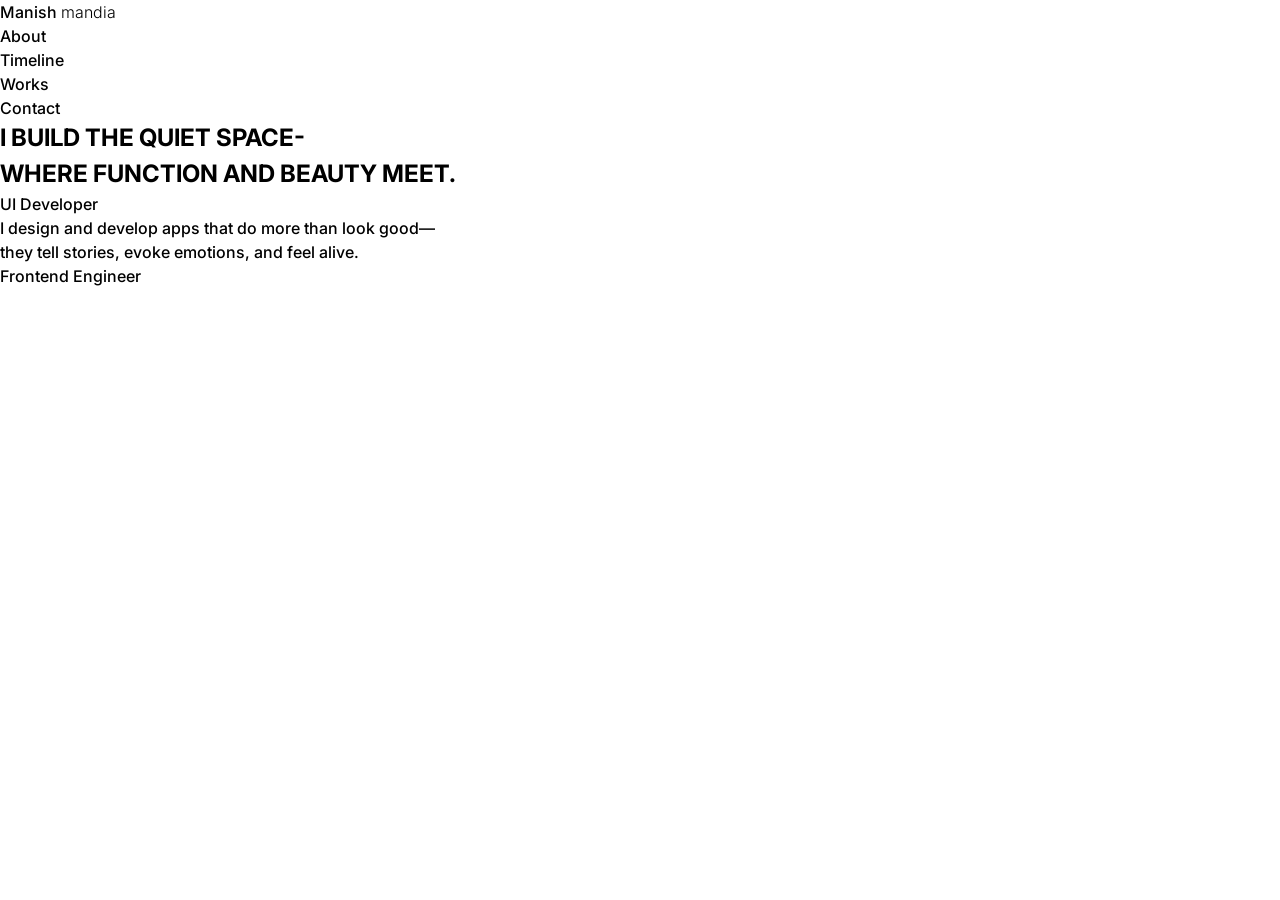
<file: home.html>
<!DOCTYPE html>
<html lang="en">
<head>
    <meta charset="UTF-8">
    <meta name="viewport" content="width=device-width, initial-scale=1.0">
    <title>POSTER</title>

    <link href="https://fonts.googleapis.com/css2?family=Inter:wght@300;400;600&family=Space+Grotesk:wght@500;700&display=swap"
        rel="stylesheet">

    <link rel="stylesheet" href="home_style.css">
    <link rel="stylesheet" href="first.js">

    
</head>
<body>
    <!-- nav bra-->
    <nav class="glass_navbar">
        <div class="logo_wrapper">
            <span class="logo" >
                Manish
                <span style="font-family: Inter; font-weight: 300;">
                    mandia
                </span>
            </span>
        </div>  

        <ul>
            <li><a href="#about">About</a></li>
            <li><a href="#timeline">Timeline</a></li>
            <li><a href="#works">Works</a></li>
            <li><a href="#contacts">Contact</a></li>
        </ul>
    </nav>

    <main>
        <section>
            <div class="hero-layer bg-dark"
                style="background-image: linear-gradient(rgba(10,10,10,0.4),), url('assets/user_foreground.png');">
                <div class="hero-content">
                    <h1>I BUILD THE QUIET SPACE-<br>WHERE FUNCTION AND BEAUTY MEET.</h1>
                </div>
            </div>

            <!-- hero bottom overlay -->

            <div class="hero_ui">

                <div class="bottom-hui">
                    <span class="side">UI Developer</span>
                    <p class="center">I design and develop apps that do more than look good—<br>they tell stories, evoke
                        emotions, and feel alive.
                    </p>
                    <span class="center">Frontend Engineer</span>
                    
                </div>

            </div>
        </section>
    </main>
</body>
</html>
</file>
<file: home_style.css>
/* ============================================================
   MANISH MANDIA — PORTFOLIYO 3.0
   ============================================================ */

/* ---- DESIGN TOKENS ---- */
:root {
    --white: #fff;
    --black: #000;
    --gray-100: #f5f5f5;
    --gray-200: #ececec;
    --gray-400: #c4c4c4;
    --gray-700: #848484;

    --font-display: 'Bebas Neue', sans-serif;
    --font-body: 'Inter', sans-serif;

    --ease-out: cubic-bezier(0.23, 1, 0.32, 1);
    --ease-smooth: cubic-bezier(0.19, 1, 0.22, 1);
    --ease-power: cubic-bezier(0.16, 1, 0.3, 1);
}

/* ---- RESET ---- */
*, *::before, *::after { box-sizing: border-box; margin: 0; padding: 0; }

html {
    font-size: 62.5%;
    min-height: 100%;
    -webkit-font-smoothing: antialiased;
    -moz-osx-font-smoothing: grayscale;
    scroll-behavior: auto;
    scrollbar-gutter: stable;
}

/* Lenis smooth scroll */
html.lenis, html.lenis body { height: auto; }
.lenis.lenis-smooth { scroll-behavior: auto !important; }
.lenis.lenis-smooth [data-lenis-prevent] { overscroll-behavior: contain; }
.lenis.lenis-stopped { overflow: hidden; }

body {
    font-family: var(--font-body);
    font-size: 1.6rem;
    font-weight: 500;
    line-height: 1.5;
    color: var(--black);
    background: var(--white);
    overflow-x: hidden;
}

a { color: inherit; text-decoration: none; }
ul { list-style: none; }
img { max-width: 100%; height: auto; vertical-align: middle; }
button { border: 0; background: none; cursor: pointer; font: inherit; color: inherit; }

/* ---- KEYFRAMES ---- */
@keyframes slideInUp {
    from { transform: translateY(103%); }
    to   { transform: translateY(0); }
}
@keyframes slideOut {
    from { transform: translateY(0); }
    to   { transform: translateY(-104%); }
}
@keyframes marquee {
    from { transform: translateX(0); }
    to   { transform: translateX(-100%); }
}
@keyframes loaderProgress {
    from { transform: scaleX(0); }
    to   { transform: scaleX(1); }
}
@keyframes fadeIn {
    from { opacity: 0; }
    to   { opacity: 1; }
}
@keyframes heroScroll {
    0%, 100% { transform: scaleY(0); transform-origin: top; }
    50%       { transform: scaleY(1); transform-origin: top; }
    51%       { transform-origin: bottom; }
}
@keyframes pulseGlow {
    0%, 100% { box-shadow: 0 0 12px rgba(255,255,255,0.4), 0 0 0 4px rgba(255,255,255,0.1); }
    50%       { box-shadow: 0 0 30px rgba(255,255,255,0.8), 0 0 0 6px rgba(255,255,255,0.2); }
}

/* ---- TYPOGRAPHY SCALE ---- */
.tx-3xl {
    font-family: var(--font-display);
    font-weight: 400;
    font-size: 6.2rem;
    line-height: 0.85;
    letter-spacing: -0.02em;
    text-transform: uppercase;
}
.tx-2xl {
    font-family: var(--font-display);
    font-weight: 400;
    font-size: 4.8rem;
    line-height: 1;
    letter-spacing: -0.02em;
    text-transform: uppercase;
}
.tx-xl {
    font-family: var(--font-display);
    font-weight: 400;
    font-size: 3.4rem;
    line-height: 1;
    letter-spacing: -0.02em;
    text-transform: uppercase;
}
.tx-lg {
    font-family: var(--font-display);
    font-weight: 400;
    font-size: 2.4rem;
    line-height: 1.1;
    letter-spacing: -0.02em;
    text-transform: uppercase;
}
.tx-lsm {
    font-size: 1.2rem;
    font-weight: 700;
    letter-spacing: 0.06em;
    text-transform: uppercase;
}
.section-label {
    font-size: 1.2rem;
    font-weight: 700;
    letter-spacing: 0.15em;
    text-transform: uppercase;
    color: var(--gray-700);
}

/* ---- GRID ---- */
.row {
    position: relative;
    display: grid;
    grid-template-columns: repeat(24, 1fr);
    gap: 0 1.5rem;
    width: 100%;
    max-width: 1600px;
    margin: 0 auto;
    padding: 0 2rem;
}
.row > * { grid-column: auto / span var(--col, 24); }
.col-24 { --col: 24; }

/* ---- LINE REVEAL ---- */
.u-lineWrapper { display: flex; overflow: hidden; }
.u-line {
    display: inline-flex;
    transform: translateY(110%);
    transition: transform 1.3s var(--ease-smooth);
}

/* ---- LOADING STATE ---- */
.is-loading { cursor: wait; pointer-events: none; }
.is-loading body { overflow: hidden; }

/* ============================================================
   LOADER
   ============================================================ */
.o-loader {
    position: fixed;
    top: 0; left: 0;
    z-index: 9999;
    display: flex;
    flex-direction: column;
    align-items: center;
    justify-content: center;
    gap: 3rem;
    width: 100%; height: 100%;
    background: var(--black);
    color: var(--white);
}
.o-loader p {
    font-family: var(--font-display);
    font-size: 8rem;
    line-height: 0.85;
    letter-spacing: 0.05em;
    display: flex;
}
.o-loader_letterWrapper { display: inline-flex; overflow: hidden; }
.o-loader_letter {
    display: inline-block;
    transform: translateY(100%);
    animation: slideInUp 0.8s var(--ease-out) forwards;
    animation-delay: var(--d, 0s);
}
.o-loader_letterWrapper:nth-child(1) .o-loader_letter { --d: 0.10s; }
.o-loader_letterWrapper:nth-child(2) .o-loader_letter { --d: 0.15s; }
.o-loader_letterWrapper:nth-child(3) .o-loader_letter { --d: 0.20s; }
.o-loader_letterWrapper:nth-child(4) .o-loader_letter { --d: 0.25s; }
.o-loader_letterWrapper:nth-child(5) .o-loader_letter { --d: 0.30s; }
.o-loader_letterWrapper:nth-child(6) .o-loader_letter { --d: 0.35s; }
.o-loader_progress {
    width: 120px; height: 2px;
    background: rgba(255,255,255,0.15);
    border-radius: 2px; overflow: hidden;
}
.o-loader_bar {
    width: 100%; height: 100%;
    background: var(--white);
    transform: scaleX(0); transform-origin: left;
    animation: loaderProgress 1.8s var(--ease-out) 0.4s forwards;
}
.o-loader.-hidden {
    opacity: 0; pointer-events: none;
    transition: opacity 0.6s var(--ease-out);
}

/* ============================================================
   HEADER
   ============================================================ */
.o-header {
    position: fixed;
    top: 0; left: 0;
    z-index: 100;
    width: 100%;
    display: flex;
    align-items: center;
    justify-content: space-between;
    padding: 2rem 3rem;
    color: var(--white);
    mix-blend-mode: difference;
    transition: transform 0.8s var(--ease-smooth);
}
.o-header.-hidden { transform: translateY(-100%); }

.o-header_logo {
    display: inline-flex;
    font-family: var(--font-display);
    font-size: 2.8rem;
    line-height: 0.85;
    letter-spacing: 0.04em;
}
.o-header_letterWrapper { display: inline-flex; overflow: hidden; }
.o-header_letterWrapper span {
    display: inline-flex;
    transform: translateY(103%);
    animation: slideInUp 1s var(--ease-out) forwards;
    animation-delay: var(--delay, 0s);
}
.o-header_nav ul { display: flex; gap: 3rem; }
.o-header_nav a {
    font-size: 1.3rem;
    font-weight: 600;
    text-transform: uppercase;
    letter-spacing: 0.08em;
    opacity: 0.6;
    transition: opacity 0.4s var(--ease-out);
    position: relative;
}
.o-header_nav a::after {
    content: '';
    position: absolute;
    bottom: -3px; left: 0;
    width: 0; height: 1px;
    background: currentColor;
    transition: width 0.6s var(--ease-out);
}
.o-header_nav a:hover { opacity: 1; }
.o-header_nav a:hover::after { width: 100%; }

/* ============================================================
   HERO — Cursor Reveal + Text Pressure
   ============================================================ */
.o-hero {
    position: relative;
    width: 100%;
    min-height: 100vh;
    display: flex;
    flex-direction: column;
    justify-content: flex-end;
    overflow: hidden;
    background: var(--black);
    color: var(--white);
    padding: 3rem;
}

/* --- Dual-layer background for cursor reveal --- */
.o-hero_bg {
    position: absolute;
    top: 0; left: 0;
    width: 100%; height: 100%;
    margin: 0;
}
.o-hero_bg_base,
.o-hero_bg_reveal {
    position: absolute;
    top: 0; left: 0;
    width: 100%; height: 100%;
    overflow: hidden;
}
.o-hero_bg_base img {
    width: 100%; height: 100%;
    object-fit: cover;
    opacity: 0.45;
    transform: scale(1.1);
    transition: transform 8s var(--ease-smooth), opacity 2s var(--ease-out);
    will-change: transform;
}
.is-loaded .o-hero_bg_base img { transform: scale(1.05); opacity: 0.5; }

.o-hero_bg_reveal {
    z-index: 1;
    clip-path: circle(0px at 50% 50%);
    pointer-events: none;
    will-change: clip-path;
}
.o-hero_bg_reveal img {
    width: 100%; height: 100%;
    object-fit: cover;
    opacity: 1;
    filter: contrast(1.05) saturate(1.1);
}

/* --- Content --- */
.o-hero_content {
    position: relative;
    z-index: 2;
    margin-bottom: 6rem;
}

/* --- Text Pressure title --- */
.o-hero_title {
    font-family: var(--font-display);
    font-size: min(15vw, 20rem);
    line-height: 0.85;
    letter-spacing: -0.02em;
    text-transform: uppercase;
    font-weight: 400;
    margin: 0;
}
.o-hero_line { display: block; overflow: hidden; }
.o-hero_line_inner {
    display: inline-block;
    transform: translateY(105%);
    transition: transform 1.3s var(--ease-smooth);
}
.is-loaded .o-hero_line_inner { transform: translateY(0); }
.o-hero_line:nth-child(2) .o-hero_line_inner { transition-delay: 0.12s; }

/* Individual chars for text-pressure effect */
.o-hero_char {
    display: inline-block;
    transition: font-weight 0.1s ease, transform 0.1s ease;
    transform-origin: bottom center;
    will-change: font-weight, transform;
    cursor: none;
}

.o-hero_subtitle {
    margin-top: 2rem;
    font-size: 1.8rem;
    font-weight: 700;
    text-transform: uppercase;
    letter-spacing: -0.02em;
}
.is-loaded .o-hero_subtitle .u-line { transform: translateY(0); transition-delay: 0.3s; }

.o-hero_footer {
    position: relative;
    z-index: 2;
    display: flex;
    justify-content: space-between;
    align-items: flex-end;
    text-transform: uppercase;
    font-size: 1.2rem;
    font-weight: 600;
    letter-spacing: 0.06em;
}
.is-loaded .o-hero_footer .u-line { transform: translateY(0); transition-delay: 0.5s; }

.o-hero_footerCenter {
    display: flex;
    flex-direction: column;
    align-items: center;
    gap: 1rem;
}
.o-hero_scrollLine {
    width: 1px; height: 50px;
    background: var(--white);
    transform: scaleY(0); transform-origin: top;
    animation: heroScroll 2.5s var(--ease-smooth) infinite 1.5s;
}

/* ============================================================
   BIG WORDS MARQUEE
   ============================================================ */
.o-bigWords {
    padding: 4rem 0;
    overflow: hidden;
    background: var(--black);
    color: var(--white);
    border-bottom: 1px solid rgba(255,255,255,0.08);
}
.o-bigWords_row {
    display: flex;
    gap: 2rem;
    white-space: nowrap;
    font-family: var(--font-display);
    font-size: clamp(5rem, 10vw, 12rem);
    line-height: 1;
    text-transform: uppercase;
    letter-spacing: -0.02em;
    animation: marquee 20s linear infinite;
    will-change: transform;
}
.o-bigWords_row span { opacity: 0.15; flex-shrink: 0; transition: opacity 0.4s var(--ease-out); }
.o-bigWords:hover .o-bigWords_row span { opacity: 0.08; }
.o-bigWords:hover .o-bigWords_row span:hover { opacity: 1; }

/* ============================================================
   ABOUT
   ============================================================ */
.o-about { padding: 12rem 0 8rem; background: var(--white); }
.o-about_label { margin-bottom: 2rem; }
.o-about .tx-xl { font-size: clamp(3.6rem, 5vw, 7.2rem); max-width: 90%; }
.o-about_body { margin-top: 6rem; }
.o-about_text p { font-size: 1.6rem; line-height: 1.7; color: var(--gray-700); margin-bottom: 1.5rem; }
.o-about_stats { display: flex; flex-direction: column; gap: 0; }
.o-about_stat {
    display: flex; align-items: baseline; gap: 2rem;
    padding: 2.5rem 0;
    border-bottom: 1px solid var(--gray-200);
    transition: all 0.6s var(--ease-out);
}
.o-about_stat:first-child { border-top: 1px solid var(--gray-200); }
.o-about_stat:hover { padding-left: 1.5rem; }
.o-about_statNumber {
    font-family: var(--font-display);
    font-size: 5rem; line-height: 0.85;
    letter-spacing: -0.02em; min-width: 10rem;
}
.o-about_statLabel { font-size: 1.4rem; font-weight: 600; text-transform: uppercase; letter-spacing: 0.06em; color: var(--gray-700); }

/* ============================================================
   EXPERTISE
   ============================================================ */
.o-expertise { padding: 10rem 0; background: var(--black); color: var(--white); position: relative; overflow: hidden; }
.o-expertise_label { margin-bottom: 4rem; }
.o-expertise_label .section-label { color: var(--gray-400); }
.o-expertise_list { display: flex; flex-direction: column; }
.o-expertise_item {
    padding: 3.5rem 0;
    border-bottom: 1px solid rgba(255,255,255,0.1);
    cursor: pointer;
    display: flex;
    align-items: baseline;
    justify-content: space-between;
    gap: 3rem;
    transition: all 0.6s var(--ease-out);
    opacity: 0.5;
}
.o-expertise_item:first-child { border-top: 1px solid rgba(255,255,255,0.1); }
.o-expertise_item:hover { opacity: 1; padding-left: 2rem; }
.o-expertise_itemTitle { flex-shrink: 0; }
.o-expertise_itemDesc {
    font-size: 1.3rem; color: var(--gray-400);
    text-align: right; max-width: 40rem;
    letter-spacing: 0.02em;
    opacity: 0; transform: translateX(2rem);
    transition: all 0.6s var(--ease-out);
}
.o-expertise_item:hover .o-expertise_itemDesc { opacity: 1; transform: translateX(0); }

/* Expertise background photos */
.o-expertise_photos {
    position: absolute;
    top: 0; left: 0;
    width: 100%; height: 100%;
    z-index: 0; pointer-events: none;
}
.o-expertise_photo {
    position: absolute;
    top: 0; left: 0;
    width: 100%; height: 100%;
    margin: 0;
    clip-path: inset(100% 0 0 0);
    transition: clip-path 0.8s var(--ease-out);
}
.o-expertise_photo.-active { clip-path: inset(0 0 0 0); }
.o-expertise_photo img {
    width: 100%; height: 100%;
    object-fit: cover; opacity: 0.35;
    transform: scale(1.05);
    transition: transform 1.5s var(--ease-smooth), opacity 0.6s var(--ease-out);
    filter: grayscale(30%);
}
.o-expertise_photo.-active img { transform: scale(1); opacity: 0.3; }
.o-expertise .row { position: relative; z-index: 2; }

/* ============================================================
   JOURNEY — Premium Timeline
   ============================================================ */
.o-journey {
    padding: 12rem 0 10rem;
    background: var(--black);
    color: var(--white);
    position: relative;
    overflow: hidden;
}
.o-journey_label { margin-bottom: 2rem; }
.o-journey_label .section-label { color: var(--gray-400); }
.o-journey .tx-xl { font-size: clamp(3.6rem, 5vw, 7.2rem); }

/* Timeline layout */
.o-timeline {
    position: relative;
    max-width: 1000px;
    margin: 6rem auto 0;
    padding: 0 3rem;
}

/* Vertical connecting line */
.o-timeline_line {
    position: absolute;
    left: 50%;
    top: 0; bottom: 0;
    width: 2px;
    background: rgba(255,255,255,0.07);
    transform: translateX(-50%);
}
.o-timeline_line_fill {
    position: absolute;
    top: 0; left: 0;
    width: 100%; height: 100%;
    background: linear-gradient(to bottom, #fff 0%, rgba(255,255,255,0.3) 100%);
    transform: scaleY(0);
    transform-origin: top;
}

/* Items container */
.o-timeline_items {
    display: flex;
    flex-direction: column;
    gap: 8rem;
    padding: 4rem 0;
}

/* Each item: two-column, alternating sides */
.o-timeline_item {
    position: relative;
    display: grid;
    grid-template-columns: 1fr 60px 1fr;
    gap: 0;
    align-items: center;
}

/* Dot in the center column */
.o-timeline_dot {
    position: relative;
    width: 14px; height: 14px;
    background: var(--white);
    border-radius: 50%;
    margin: 0 auto;
    transform: scale(0);
    transition: transform 0.6s var(--ease-out) 0.15s,
                box-shadow 0.6s var(--ease-out) 0.15s;
    box-shadow: 0 0 0 4px rgba(255,255,255,0.1);
    z-index: 2;
}
.o-timeline_item.is-inview .o-timeline_dot {
    transform: scale(1);
    box-shadow: 0 0 20px rgba(255,255,255,0.5), 0 0 0 6px rgba(255,255,255,0.12);
    animation: pulseGlow 2.5s ease-in-out infinite 0.8s;
}

/* Year — left column for odd items */
.o-timeline_year {
    font-family: var(--font-display);
    font-size: 7rem;
    line-height: 0.85;
    letter-spacing: -0.02em;
    color: rgba(255,255,255,0.06);
    text-align: right;
    padding-right: 3rem;
    opacity: 0;
    transform: translateX(-3rem);
    transition: opacity 0.9s var(--ease-out), transform 0.9s var(--ease-out);
}
.o-timeline_item.is-inview .o-timeline_year { opacity: 1; transform: translateX(0); }

/* Card — right column for odd items */
.o-timeline_card {
    padding-left: 3rem;
    opacity: 0;
    transform: translateY(2.5rem);
    transition: opacity 0.9s var(--ease-out) 0.1s, transform 0.9s var(--ease-out) 0.1s;
}
.o-timeline_item.is-inview .o-timeline_card { opacity: 1; transform: translateY(0); }

/* Flip even items: card on left, year on right */
.o-timeline_item:nth-child(even) {
    direction: rtl;
}
.o-timeline_item:nth-child(even) > * { direction: ltr; }
.o-timeline_item:nth-child(even) .o-timeline_year {
    text-align: left;
    padding-right: 0; padding-left: 3rem;
    transform: translateX(3rem);
}
.o-timeline_item:nth-child(even).is-inview .o-timeline_year { transform: translateX(0); }
.o-timeline_item:nth-child(even) .o-timeline_card { padding-left: 0; padding-right: 3rem; }

/* Card inner styling */
.o-timeline_card_inner {
    background: rgba(255,255,255,0.03);
    border: 1px solid rgba(255,255,255,0.08);
    border-radius: 1.6rem;
    padding: 3rem;
    transition: background 0.4s var(--ease-out), border-color 0.4s var(--ease-out),
                transform 0.4s var(--ease-out);
}
.o-timeline_card_inner:hover {
    background: rgba(255,255,255,0.06);
    border-color: rgba(255,255,255,0.18);
    transform: translateY(-3px);
}
.o-timeline_card_role {
    font-family: var(--font-display);
    font-size: 2.8rem;
    line-height: 1;
    letter-spacing: -0.01em;
    text-transform: uppercase;
    color: var(--white);
    margin-bottom: 0.6rem;
}
.o-timeline_card_company {
    font-size: 1.1rem;
    font-weight: 700;
    text-transform: uppercase;
    letter-spacing: 0.12em;
    color: rgba(255,255,255,0.35);
    margin-bottom: 1.5rem;
}
.o-timeline_card_desc {
    font-size: 1.4rem;
    line-height: 1.7;
    color: rgba(255,255,255,0.45);
}

/* ============================================================
   WORKS
   ============================================================ */
.o-works { padding: 10rem 0 6rem; background: var(--black); color: var(--white); }
.o-works_label { margin-bottom: 2rem; }
.o-works_label .section-label { color: var(--gray-400); }
.o-works_heading { margin-bottom: 6rem; }
.o-works .tx-xl { font-size: clamp(3.6rem, 5vw, 7.2rem); }
.o-works_grid {
    display: grid;
    grid-template-columns: repeat(3, 1fr);
    gap: 2rem;
    max-width: 1600px;
    margin: 0 auto;
    padding: 0 2rem;
}
.o-works_card {
    position: relative;
    display: flex; flex-direction: column;
    overflow: hidden; border-radius: 1rem;
    transition: transform 0.8s var(--ease-out);
}
.o-works_card:nth-child(2) { margin-top: 8rem; }
.o-works_cardImage {
    position: relative; overflow: hidden;
    border-radius: 1rem; aspect-ratio: 3/4; margin: 0;
    clip-path: inset(100% 0 0 0 round 1rem);
    transition: clip-path 1.3s var(--ease-smooth);
}
.o-works_card.is-inview .o-works_cardImage { clip-path: inset(0 0 0 0 round 1rem); }
.o-works_cardImage img {
    width: 100%; height: 100%; object-fit: cover;
    transition: transform 1.2s var(--ease-smooth);
    transform: scale(1.15);
}
.o-works_card:hover .o-works_cardImage img { transform: scale(1); }
.o-works_cardInfo { padding: 2rem 0.5rem; }
.o-works_cardTitle { margin-bottom: 0.5rem; }
.o-works_cardDesc { font-size: 1.3rem; color: var(--gray-400); margin-bottom: 1.5rem; line-height: 1.5; }
.o-works_cardTags { display: flex; gap: 0.8rem; flex-wrap: wrap; }
.o-works_cardTags span {
    font-size: 1.1rem; font-weight: 600;
    text-transform: uppercase; letter-spacing: 0.06em;
    padding: 0.5rem 1rem;
    border: 1px solid rgba(255,255,255,0.15);
    border-radius: 4rem; color: var(--gray-400);
}
.o-works_cardArrow {
    position: absolute; top: 2rem; right: 2rem;
    width: 4rem; height: 4rem;
    display: flex; align-items: center; justify-content: center;
    background: var(--white); color: var(--black); border-radius: 50%;
    opacity: 0; transform: scale(0.5);
    transition: all 0.6s var(--ease-out); z-index: 2;
}
.o-works_cardArrow svg { width: 1.2rem; height: 1.2rem; }
.o-works_card:hover .o-works_cardArrow { opacity: 1; transform: scale(1); }

/* ============================================================
   CONTACT
   ============================================================ */
.o-contact { padding: 12rem 0; background: var(--white); }
.o-contact_label { margin-bottom: 2rem; }
.o-contact_heading { margin-bottom: 6rem; }
.o-contact .tx-3xl { font-size: clamp(5rem, 10vw, 14rem); }
.o-contact_text p { font-size: 1.6rem; line-height: 1.8; color: var(--gray-700); }
.o-contact_links { display: flex; flex-direction: column; }
.o-contact_link {
    display: flex; align-items: center; gap: 2rem;
    padding: 2rem 0;
    border-bottom: 1px solid var(--gray-200);
    transition: all 0.6s var(--ease-out);
    position: relative;
}
.o-contact_link:first-child { border-top: 1px solid var(--gray-200); }
.o-contact_link:hover { padding-left: 2rem; }
.o-contact_linkLabel {
    font-size: 1.1rem; font-weight: 700;
    text-transform: uppercase; letter-spacing: 0.1em;
    color: var(--gray-700); min-width: 8rem;
}
.o-contact_linkValue {
    font-family: var(--font-display);
    font-size: 2.4rem; text-transform: uppercase; letter-spacing: -0.01em;
}
.o-contact_linkArrow {
    margin-left: auto; width: 1.2rem; height: 1.2rem;
    opacity: 0; transform: translate(-0.5rem, 0.5rem);
    transition: all 0.6s var(--ease-out);
}
.o-contact_link:hover .o-contact_linkArrow { opacity: 1; transform: translate(0, 0); }

/* ============================================================
   FOOTER
   ============================================================ */
.o-footer_placeholder { width: 100%; height: var(--footer-height, 60vh); pointer-events: none; }
.o-footer {
    position: fixed; right: 0; bottom: 0; left: 0;
    z-index: 1; overflow: hidden;
    background: var(--black); color: var(--white);
    padding-top: 3rem;
}
.m-marquee {
    display: flex; overflow: hidden;
    width: 100%; white-space: nowrap;
    padding-bottom: 3rem;
    border-bottom: 1px solid rgba(255,255,255,0.1);
}
.m-marquee_viewport {
    display: flex;
    animation: marquee 25s linear infinite;
    will-change: transform;
}
.m-marquee_item {
    display: inline-flex; flex-shrink: 0;
    gap: 0.8rem; align-items: center; margin-right: 2rem;
}
.m-marquee .tx-2xl { font-size: 4rem; }
.m-marquee .tx-lsm { color: var(--gray-700); }
.o-footer_info {
    display: flex; justify-content: space-between; align-items: flex-start;
    padding: 3rem; gap: 3rem; position: relative; z-index: 2;
}
.o-footer_contact { display: flex; flex-direction: column; gap: 0.5rem; }
.o-footer_contact a { font-size: 1.8rem; font-weight: 700; transition: opacity 0.3s; }
.o-footer_contact a:hover { opacity: 0.6; }
.o-footer_contact p { font-size: 1.2rem; color: var(--gray-700); }
.o-footer_socials { display: flex; gap: 2.5rem; }
.o-footer_socialLink {
    display: inline-flex; align-items: center; gap: 0.5rem;
    font-size: 1.2rem; font-weight: 700;
    text-transform: uppercase; letter-spacing: 0.08em;
    transition: opacity 0.4s var(--ease-out);
}
.o-footer_socialLink:hover { opacity: 0.5; }
.o-footer_socialLink svg { width: 0.8rem; height: 0.8rem; }
.o-footer_logo {
    display: flex; justify-content: center;
    position: relative; z-index: 1;
    font-family: var(--font-display);
    font-size: clamp(8rem, 13vw, 20rem);
    line-height: 0.82; text-align: center;
    padding: 2rem 3rem 0;
    transform: translateY(15%);
    letter-spacing: 0.01em;
}
.o-footer_logoLetter {
    display: inline-block; overflow: hidden; opacity: 0.3;
    transition: opacity 0.6s var(--ease-out), transform 0.6s var(--ease-out);
}
.o-footer:hover .o-footer_logoLetter { opacity: 0.7; }
.o-footer_cover {
    position: absolute; top: 0; left: 0;
    width: 100%; height: 100%; z-index: 0; margin: 0;
}
.o-footer_cover img {
    width: 100%; height: 100%;
    object-fit: cover; opacity: 0.15; filter: grayscale(100%);
}

/* ============================================================
   SCROLL REVEAL ANIMATIONS
   ============================================================ */
[data-scroll-reveal] {
    opacity: 0;
    transform: translateY(4rem);
    transition: opacity 1s var(--ease-out), transform 1.3s var(--ease-smooth);
}
[data-scroll-reveal].is-inview { opacity: 1; transform: translateY(0); }
[data-scroll-reveal]:nth-child(2) { transition-delay: 0.1s; }
[data-scroll-reveal]:nth-child(3) { transition-delay: 0.2s; }
[data-scroll-reveal]:nth-child(4) { transition-delay: 0.3s; }

/* ============================================================
   RESPONSIVE — DESKTOP (≥ 961px)
   ============================================================ */
@media (min-width: 961px) {
    .row { gap: 0 2rem; padding: 0 3rem; }
    .tx-3xl { font-size: min(12vw, 16rem); }
    .tx-2xl { font-size: 8rem; }
    .tx-xl  { font-size: 7.2rem; }
    .tx-lg  { font-size: 3rem; }
    .lg-col-4  { --col: 4; }
    .lg-col-8  { --col: 8; }
    .lg-col-14 { --col: 14; }
    .lg-col-18 { --col: 18; }
    .lg-col-19 { --col: 19; }
    .lg-off-2  { grid-column-start: 3; }
    .lg-off-4  { grid-column-start: 5; }
    .o-header { padding: 3rem; }
    .o-hero   { padding: 3rem; }
}

/* ============================================================
   RESPONSIVE — TABLET (≤ 960px)
   ============================================================ */
@media (max-width: 960px) {
    .o-hero_title { font-size: min(12vw, 10rem); }
    .o-about_body, .o-contact_body { gap: 4rem 0; }
    .o-works_grid { grid-template-columns: repeat(2, 1fr); }
    .o-works_card:nth-child(2) { margin-top: 4rem; }
    .o-expertise_item { flex-direction: column; gap: 0.5rem; }
    .o-expertise_itemDesc { text-align: left; opacity: 1; transform: none; }
    /* Timeline: collapse to single column */
    .o-timeline { max-width: 100%; }
    .o-timeline_line { left: 3rem; }
    .o-timeline_item {
        grid-template-columns: 3.5rem 1fr;
        gap: 0 2rem;
    }
    .o-timeline_item:nth-child(even) { direction: ltr; }
    .o-timeline_dot { margin: 0; grid-column: 1; grid-row: 1; }
    .o-timeline_year {
        grid-column: 2; grid-row: 1;
        text-align: left; padding: 0 0 0.5rem 0;
        font-size: 4rem;
        transform: translateX(-2rem);
    }
    .o-timeline_item:nth-child(even) .o-timeline_year {
        text-align: left; padding: 0 0 0.5rem 0;
        transform: translateX(-2rem);
    }
    .o-timeline_card { grid-column: 2; padding: 0; }
    .o-timeline_item:nth-child(even) .o-timeline_card { padding: 0; }
}

/* ============================================================
   RESPONSIVE — MOBILE (≤ 640px)
   ============================================================ */
@media (max-width: 640px) {
    .row { padding: 0 1.5rem; }
    .o-header { padding: 1.5rem; }
    .o-header_nav ul { gap: 1.5rem; }
    .o-header_nav a { font-size: 1.1rem; }
    .o-hero { padding: 1.5rem; }
    .o-hero_title { font-size: min(16vw, 8rem); }
    .o-hero_footer { flex-direction: column; gap: 2rem; align-items: flex-start; }
    .o-hero_footerCenter { display: none; }
    .o-about, .o-contact, .o-journey { padding: 6rem 0; }
    .o-expertise, .o-works { padding: 6rem 0; }
    .o-works_grid { grid-template-columns: 1fr; padding: 0 1.5rem; }
    .o-works_card:nth-child(2) { margin-top: 0; }
    .o-contact .tx-3xl { font-size: clamp(4rem, 14vw, 8rem); }
    .o-contact_link { flex-wrap: wrap; }
    .o-contact_linkValue { font-size: 1.8rem; }
    .o-footer_info { flex-direction: column; padding: 2rem 1.5rem; }
    .o-footer_logo { font-size: clamp(5rem, 16vw, 10rem); }
    .o-loader p { font-size: 5rem; }
    .o-timeline { padding: 0 1.5rem; }
    .o-timeline_line { left: 1.5rem; }
    .o-timeline_card_inner { padding: 2rem; }
    .o-timeline_card_role { font-size: 2.2rem; }
}

/* ============================================================
   HOVER EFFECTS (pointer devices only)
   ============================================================ */
@media (hover: hover) and (any-pointer: fine) {
    .o-works_card:hover { transform: translateY(-1rem); }
    body { cursor: none; }
}

/* ============================================================
   NOOMO-STYLE HERO TITLE — Outfit 900, full-width spread
   ============================================================ */
.o-hero_title {
    font-family: 'Outfit', var(--font-display), sans-serif;
    font-weight: 900;
    font-size: clamp(9rem, 17vw, 25rem);
    line-height: 0.86;
    letter-spacing: -0.03em;
    text-transform: uppercase;
    margin: 0;
    width: 100%;
}
.o-hero_title-line {
    display: flex;
    justify-content: space-between;
    align-items: baseline;
    width: 100%;
}
.o-hero_title-line.-single { justify-content: flex-start; }

/* Each word clips individually for the slide-up reveal */
.o-hero_line {
    display: inline-block;
    overflow: hidden;
    line-height: 0.92;
}
.o-hero_line_inner {
    display: inline-block;
    transform: translateY(108%);
    transition: transform 1.2s var(--ease-smooth);
}
.is-loaded .o-hero_line_inner { transform: translateY(0); }

/* Stagger per word */
.o-hero_title-line:nth-child(1) .o-hero_line:nth-child(1) .o-hero_line_inner { transition-delay: 0.00s; }
.o-hero_title-line:nth-child(1) .o-hero_line:nth-child(2) .o-hero_line_inner { transition-delay: 0.07s; }
.o-hero_title-line:nth-child(2) .o-hero_line:nth-child(1) .o-hero_line_inner { transition-delay: 0.14s; }
.o-hero_title-line:nth-child(2) .o-hero_line:nth-child(2) .o-hero_line_inner { transition-delay: 0.21s; }
.o-hero_title-line:nth-child(3) .o-hero_line .o-hero_line_inner             { transition-delay: 0.29s; }

/* ============================================================
   GLASS ORBS — atmospheric colour blobs in hero
   ============================================================ */
@keyframes floatOrb {
    0%,  100% { transform: translateY(0px)   translateX(0px)   scale(1);    }
    33%        { transform: translateY(-28px) translateX(14px)  scale(1.04); }
    66%        { transform: translateY(14px)  translateX(-10px) scale(0.97); }
}
.o-orb {
    position: absolute;
    border-radius: 50%;
    pointer-events: none;
    z-index: 1;
    will-change: transform;
}
.o-orb--1 {
    width: 520px; height: 520px;
    top: 50%; left: 42%;
    transform: translate(-50%, -55%);
    background: radial-gradient(ellipse at 35% 35%,
        rgba(130, 90, 255, 0.26) 0%,
        rgba(70, 110, 255, 0.13) 45%,
        transparent 70%);
    filter: blur(90px);
    animation: floatOrb 9s ease-in-out infinite;
}
.o-orb--2 {
    width: 360px; height: 360px;
    top: 20%; right: 15%;
    background: radial-gradient(ellipse at 40% 40%,
        rgba(255, 80, 110, 0.22) 0%,
        rgba(255, 130, 70, 0.11) 45%,
        transparent 70%);
    filter: blur(70px);
    animation: floatOrb 11s ease-in-out infinite 2.5s reverse;
}
.o-orb--3 {
    width: 290px; height: 290px;
    bottom: 18%; left: 22%;
    background: radial-gradient(ellipse at 50% 35%,
        rgba(50, 190, 255, 0.22) 0%,
        rgba(70, 130, 220, 0.11) 45%,
        transparent 70%);
    filter: blur(60px);
    animation: floatOrb 13s ease-in-out infinite 5s;
}

/* ============================================================
   CUSTOM CURSOR — lerped dot + expanding ring
   ============================================================ */
.c-cursor {
    position: fixed;
    left: 0; top: 0;
    pointer-events: none;
    z-index: 9997;
    will-change: left, top;
    opacity: 0;
    transition: opacity 0.5s;
}
.c-cursor.is-visible { opacity: 1; }
.c-cursor-dot {
    position: absolute;
    width: 7px; height: 7px;
    background: #fff;
    border-radius: 50%;
    transform: translate(-50%, -50%);
    transition: width 0.3s var(--ease-out), height 0.3s var(--ease-out), opacity 0.3s;
}
.c-cursor-ring {
    position: absolute;
    width: 36px; height: 36px;
    border: 1.5px solid rgba(255, 255, 255, 0.5);
    border-radius: 50%;
    transform: translate(-50%, -50%);
    transition: width 0.45s var(--ease-out), height 0.45s var(--ease-out),
                border-color 0.45s var(--ease-out), opacity 0.3s;
}
.c-cursor.-hover .c-cursor-dot  { width: 4px; height: 4px; opacity: 0.4; }
.c-cursor.-hover .c-cursor-ring { width: 64px; height: 64px; border-color: #fff; }
.c-cursor.-click .c-cursor-ring { width: 22px; height: 22px; }
@media (max-width: 960px) { .c-cursor { display: none; } }

/* ============================================================
   FILM GRAIN — animated SVG noise overlay
   ============================================================ */
.c-grain {
    position: fixed;
    top: -50%; left: -50%;
    width: 200%; height: 200%;
    pointer-events: none;
    z-index: 9996;
    opacity: 0.038;
    animation: grainShift 0.16s steps(1) infinite;
}
@keyframes grainShift {
    0%   { transform: translate(0%,    0%  ); }
    10%  { transform: translate(-4%,  -8%  ); }
    20%  { transform: translate(-13%,  4%  ); }
    30%  { transform: translate( 6%,  -22% ); }
    40%  { transform: translate(-4%,   22% ); }
    50%  { transform: translate(-13%,  8%  ); }
    60%  { transform: translate( 13%,  0%  ); }
    70%  { transform: translate( 0%,   13% ); }
    80%  { transform: translate( 2%,   30% ); }
    90%  { transform: translate(-8%,   8%  ); }
    100% { transform: translate( 0%,   0%  ); }
}
</file>
